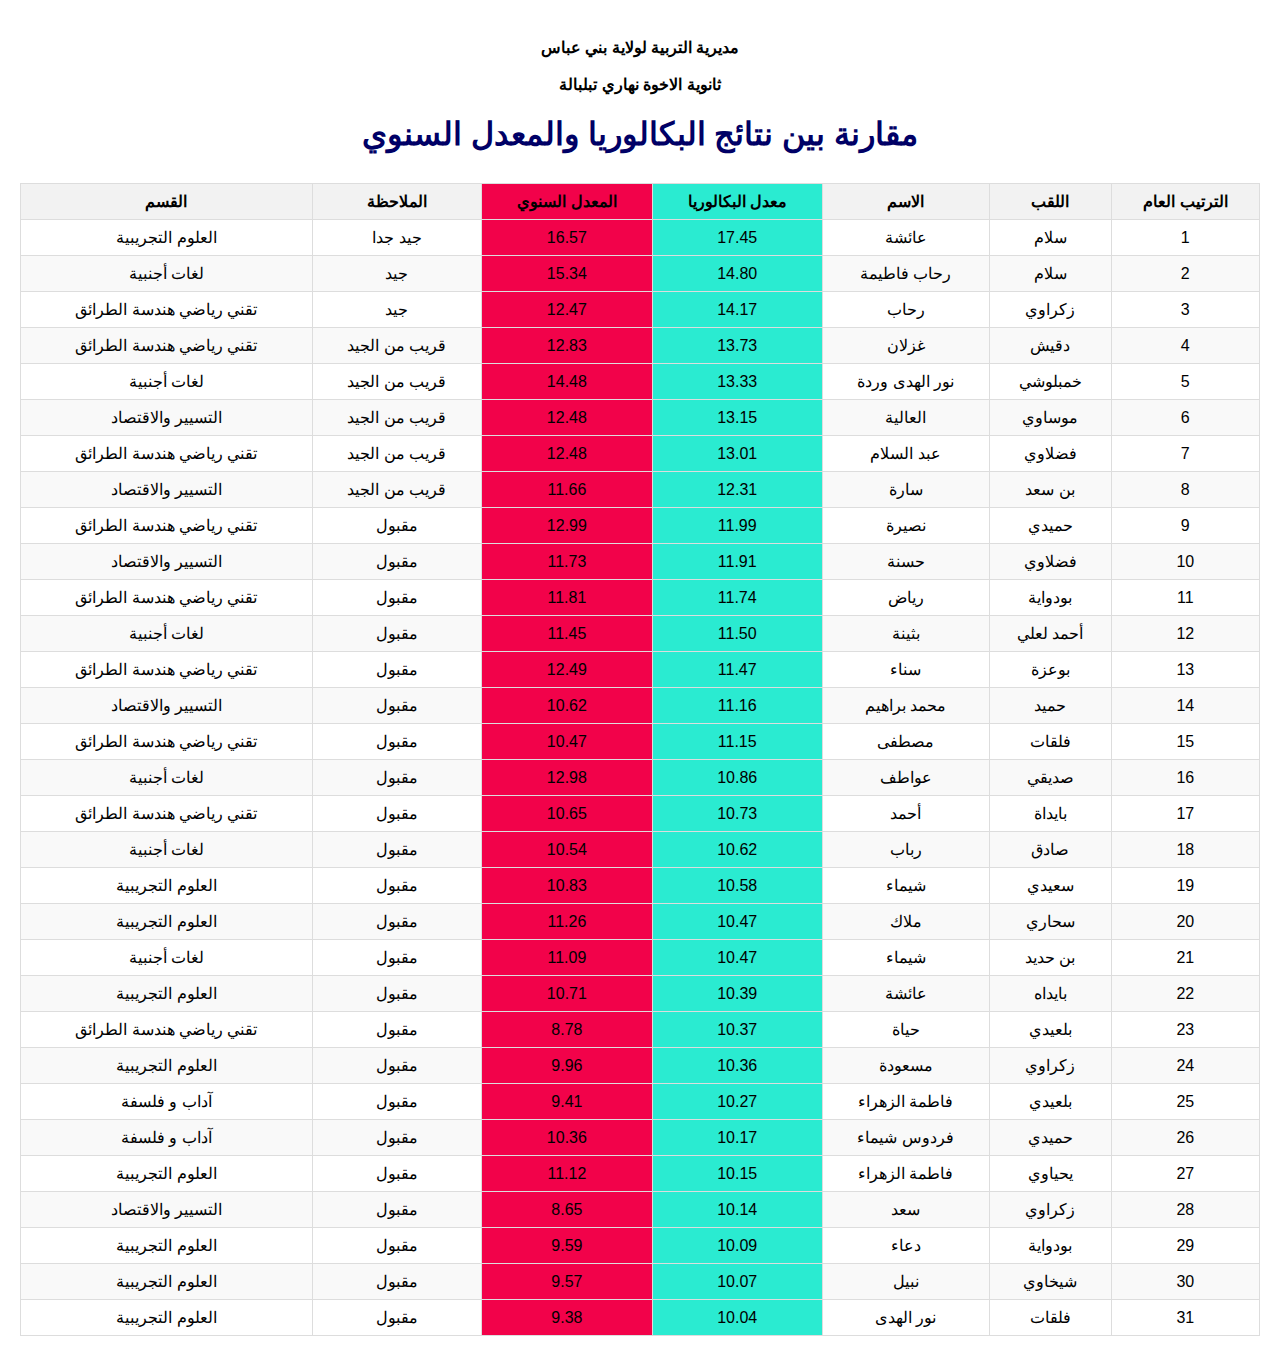
<file: bac.html>
<!DOCTYPE html>
<html lang="ar" dir="rtl">
<head>
    <meta charset="UTF-8">
    <meta name="viewport" content="width=device-width, initial-scale=1.0">
    <title>ترتيب نتائج البكالوريا دورة 2025</title>
    <style>
        body {
            font-family: Arial, sans-serif;
            margin: 20px;
        }
        h1 {
            text-align: center;
            color: #006;
            margin-bottom: 30px;
        }
		table th:nth-child(5),
		table td:nth-child(5) {
			background-color: #F2024A ; /* يمكنك تغيير اللون حسب رغبتك */
		}
		table th:nth-child(4),
		table td:nth-child(4) {
			background-color: #2AEBD1 ; /* يمكنك تغيير اللون حسب رغبتك */
		}
        table {
            width: 100%;
            border-collapse: collapse;
            margin-bottom: 30px;
		td:focus {
            background-color: #ffffcc;
            outline: none;
        }
	
        }
        th, td {
            border: 1px solid #ddd;
            padding: 8px;
            text-align: center;
        }
        th {
            background-color: #f2f2f2;
            font-weight: bold;
        }
        tr:nth-child(even) {
            background-color: #f9f9f9;
        }
        .header {
            text-align: center;
            margin-bottom: 20px;
            font-weight: bold;
        }

    </style>
</head>
<body>
    <div class="header">
		<br>مديرية التربية لولاية بني عباس<br>
		<br>ثانوية الاخوة نهاري تبلبالة<br>
        <h1>مقارنة بين نتائج البكالوريا والمعدل السنوي</h1>
    </div>

    <table>
        <thead>
            <tr>
                <th onclick="sortTable(0)">الترتيب العام</th>
                <th onclick="sortTable(1)">اللقب</th>
                <th onclick="sortTable(2)">الاسم</th>
				<th onclick="sortTable(3)">معدل البكالوريا</th>
                <th onclick="sortTable(4)">المعدل السنوي</th>
                <th onclick="sortTable(5)">الملاحظة</th>
                <th onclick="sortTable(6)">القسم</th>
            </tr>
        </thead>
        <tbody>
            <tr>
                <td>1</td>
               
                <td>سلام</td>
                <td>عائشة</td>
				<td>17.45</td>
                <td>16.57</td>
                <td>جيد جدا</td>
                <td>العلوم التجريبية</td>
            </tr><tr>
                <td>2</td>               
                <td>سلام</td>
                <td>رحاب فاطيمة</td>   
				<td>14.80</td>
                <td>15.34</td>
                <td>جيد</td>
                <td>لغات أجنبية</td>
            </tr><tr>
                <td>3</td>               
                <td>زكراوي</td>
                <td>رحاب</td>
				<td>14.17</td>	
                <td>12.47</td>
                <td>جيد</td>
                <td>تقني رياضي هندسة الطرائق</td>
            </tr><tr>
                <td>4</td>              
                <td>دقيش</td>
                <td>غزلان</td>
				<td>13.73</td>	
                <td>12.83</td>
                <td>قريب من الجيد</td>
                <td>تقني رياضي هندسة الطرائق</td>
            </tr><tr>
                <td>5</td>               
                <td>خمبلوشي</td>
                <td>نور الهدى وردة</td>
				<td>13.33</td>
                <td>14.48</td>
                <td>قريب من الجيد</td>
                <td>لغات أجنبية</td>
            </tr><tr>
                <td>6</td>
                <td>موساوي</td>
                <td>العالية</td>
				<td>13.15</td>
                <td>12.48</td>
                <td>قريب من الجيد</td>
                <td>التسيير والاقتصاد</td>
            </tr><tr>
                <td>7</td>
                <td>فضلاوي</td>
                <td>عبد السلام</td>
				<td>13.01</td>
                <td>12.48</td>
                <td>قريب من الجيد</td>
                <td>تقني رياضي هندسة الطرائق</td>
            </tr><tr>
                <td>8</td>          
                <td>بن سعد</td>
                <td>سارة</td> 
				<td>12.31</td>
                <td>11.66</td>
                <td>قريب من الجيد</td>
                <td>التسيير والاقتصاد</td>
            </tr><tr>
                <td>9</td>            
                <td>حميدي</td>
                <td>نصيرة</td>
				<td>11.99</td>
                <td>12.99</td>
                <td>مقبول</td>
                <td>تقني رياضي هندسة الطرائق</td>
            </tr><tr>
                <td>10</td>             
                <td>فضلاوي</td>
                <td>حسنة</td>  
				<td>11.91</td>
                <td>11.73</td>
                <td>مقبول</td>
                <td>التسيير والاقتصاد</td>
            </tr><tr>
                <td>11</td>             
                <td>بودواية</td>
                <td>رياض</td> 
				<td>11.74</td>
                <td>11.81</td>
                <td>مقبول</td>
                <td>تقني رياضي هندسة الطرائق</td>
            </tr><tr>
                <td>12</td>  
                <td>أحمد لعلي</td>
                <td>بثينة</td>
				<td>11.50</td>
                <td>11.45</td>
                <td>مقبول</td>
                <td>لغات أجنبية</td>
            </tr><tr>
                <td>13</td>
                <td>بوعزة</td>
                <td>سناء</td> 
				<td>11.47</td>				
                <td>12.49</td>
                <td>مقبول</td>
                <td>تقني رياضي هندسة الطرائق</td>
            </tr><tr>
                <td>14</td>         
                <td>حميد</td>
                <td>محمد براهيم</td>
				<td>11.16</td>
                <td>10.62</td>
                <td>مقبول</td>
                <td>التسيير والاقتصاد</td>
            </tr><tr>
                <td>15</td>
                <td>فلقات</td>
                <td>مصطفى</td>
				<td>11.15</td>
                <td>10.47</td>
                <td>مقبول</td>
                <td>تقني رياضي هندسة الطرائق</td>
            </tr><tr>
                <td>16</td>
                <td>صديقي</td>
                <td>عواطف</td>
				<td>10.86</td>
                <td>12.98</td>
                <td>مقبول</td>
                <td>لغات أجنبية</td>
            </tr><tr>
                <td>17</td>
                <td>بايداة</td>
                <td>أحمد</td>
				<td>10.73</td>
                <td>10.65</td>
                <td>مقبول</td>
                <td>تقني رياضي هندسة الطرائق</td>
            </tr><tr>
                <td>18</td>
                <td>صادق</td>
                <td>رباب</td>
				<td>10.62</td>
                <td>10.54</td>
                <td>مقبول</td>
                <td>لغات أجنبية</td>
            </tr><tr>
                <td>19</td>
                <td>سعيدي</td>
                <td>شيماء</td>
				<td>10.58</td>
                <td>10.83</td>
                <td>مقبول</td>
                <td>العلوم التجريبية</td>
            </tr><tr>
                <td>20</td>
                <td>سحاري</td>
                <td>ملاك</td>
				<td>10.47</td>
                <td>11.26</td>
                <td>مقبول</td>
                <td>العلوم التجريبية</td>
            </tr><tr>
                <td>21</td>
                <td>بن حديد</td>
                <td>شيماء</td>
				<td>10.47</td>
                <td>11.09</td>
                <td>مقبول</td>
                <td>لغات أجنبية</td>
            </tr><tr>
                <td>22</td>
                <td>بايداه</td>
                <td>عائشة</td>
				<td>10.39</td>
                <td>10.71</td>
                <td>مقبول</td>
                <td>العلوم التجريبية</td>
            </tr><tr>
                <td>23</td>
                <td>بلعيدي</td>
                <td>حياة</td>
				<td>10.37</td>
                <td>8.78</td>
                <td>مقبول</td>
                <td>تقني رياضي هندسة الطرائق</td>
            </tr><tr>
                <td>24</td>
                <td>زكراوي</td>
                <td>مسعودة</td>
				<td>10.36</td>
                <td>9.96</td>
                <td>مقبول</td>
                <td>العلوم التجريبية</td>
            </tr><tr>
                <td>25</td>
                <td>بلعيدي</td>
                <td>فاطمة الزهراء</td>
				<td>10.27</td>
                <td>9.41</td>
                <td>مقبول</td>
                <td>آداب و فلسفة</td>
            </tr><tr>
                <td>26</td>
                <td>حميدي</td>
                <td>فردوس شيماء</td>
				<td>10.17</td>
                <td>10.36</td>
                <td>مقبول</td>
                <td>آداب و فلسفة</td>
            </tr><tr>
                <td>27</td>
                <td>يحياوي</td>
                <td>فاطمة الزهراء</td>
				<td>10.15</td>
                <td>11.12</td>
                <td>مقبول</td>
                <td>العلوم التجريبية</td>
            </tr><tr>
                <td>28</td>
                <td>زكراوي</td>
                <td>سعد</td>
				<td>10.14</td>
                <td>8.65</td>
                <td>مقبول</td>
                <td>التسيير والاقتصاد</td>
            </tr><tr>
                <td>29</td>
                <td>بودواية</td>
                <td>دعاء</td>
				<td>10.09</td>
                <td>9.59</td>
                <td>مقبول</td>
                <td>العلوم التجريبية</td>
            </tr><tr>
                <td>30</td>
                <td>شيخاوي</td>
                <td>نبيل</td>
				<td>10.07</td>
                <td>9.57</td>
                <td>مقبول</td>
                <td>العلوم التجريبية</td>
            </tr><tr>
                <td>31</td>
                <td>فلقات</td>
                <td>نور الهدى</td>
				<td>10.04</td>
                <td>9.38</td>
                <td>مقبول</td>
                <td>العلوم التجريبية</td>
            </tr>      
        </tbody>
    </table>
	<script>
     //  window.addEventListener('DOMContentLoaded', () => {
        // اختيار كل خلايا الجدول
       //  const cells = document.querySelectorAll('table td');
       //  cells.forEach(cell => {
         //    cell.setAttribute('contenteditable', 'true');
      //   });
   //  }); 
		
	function sortTable(n) {
    var table = document.querySelector("table");
    var switching = true;
    var dir = "asc";
    var switchcount = 0;
    while (switching) {
        switching = false;
        var rows = table.rows;
        for (var i = 1; i < (rows.length - 1); i++) {
            var shouldSwitch = false;
            var x = rows[i].getElementsByTagName("TD")[n];
            var y = rows[i + 1].getElementsByTagName("TD")[n];
            var xContent = x.textContent || x.innerText;
            var yContent = y.textContent || y.innerText;
            if (!isNaN(parseFloat(xContent)) && !isNaN(parseFloat(yContent))) {
                xContent = parseFloat(xContent);
                yContent = parseFloat(yContent);
            }
            if (dir == "asc") {
                if (xContent > yContent) {
                    shouldSwitch = true;
                    break;
                }
            } else if (dir == "desc") {
                if (xContent < yContent) {
                    shouldSwitch = true;
                    break;
                }
            }
        }
        if (shouldSwitch) {
            rows[i].parentNode.insertBefore(rows[i + 1], rows[i]);
            switching = true;
            switchcount++;
        } else {
            if (switchcount == 0 && dir == "asc") {
                dir = "desc";
                switching = true;
            }
        }
    }

    // تحديث الترتيب العام تلقائياً بعد الفرز
    for (let i = 1; i < table.rows.length; i++) {
        table.rows[i].cells[0].textContent = i;
    }
}
</script>


</body>
</html>
</file>
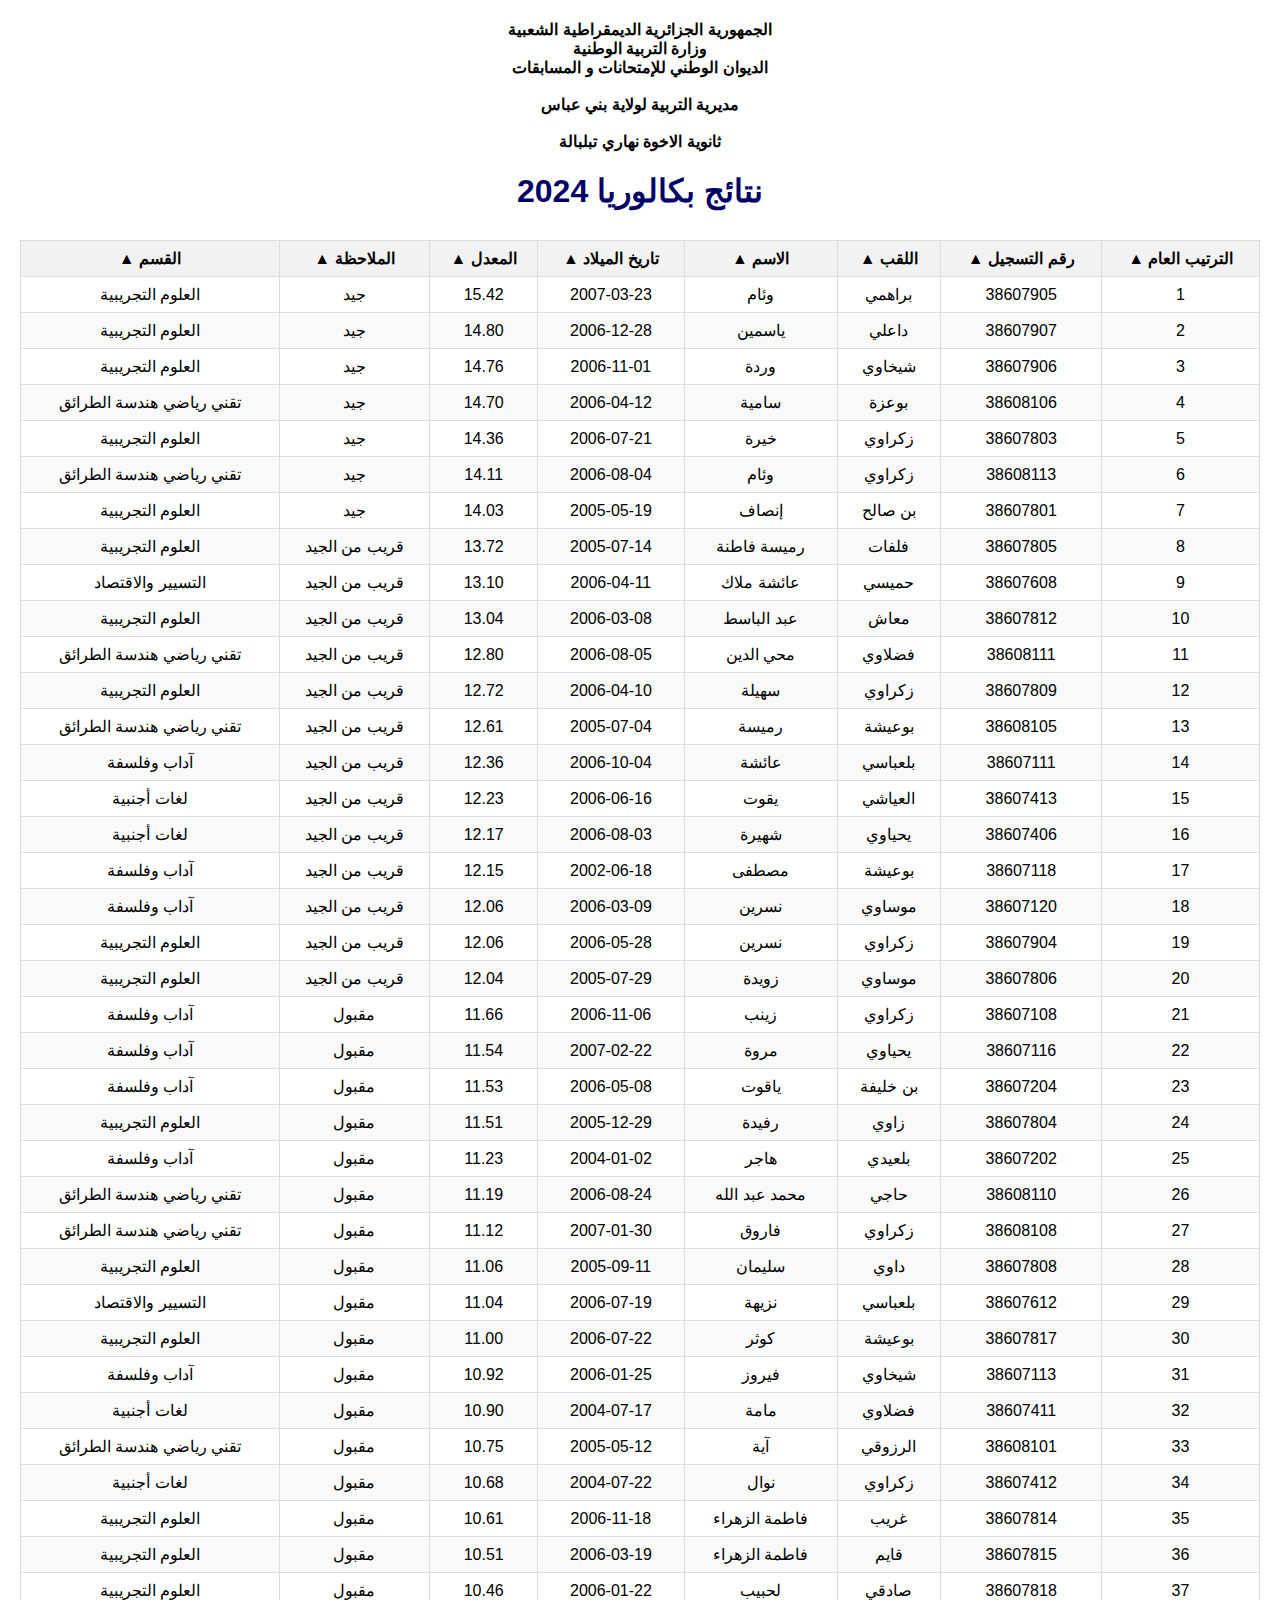
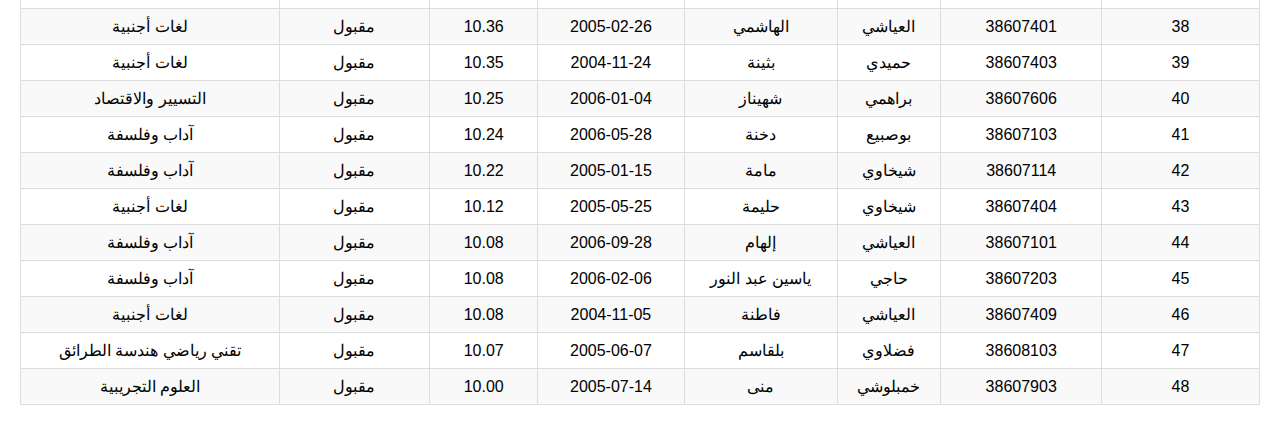
<file: bac2024.html>
<!DOCTYPE html>
<html lang="ar" dir="rtl">
<head>
    <meta charset="UTF-8">
    <meta name="viewport" content="width=device-width, initial-scale=1.0">
    <title>نتائج بكالوريا 2024</title>
    <style>
        body {
            font-family: Arial, sans-serif;
            margin: 20px;
        }
        h1 {
            text-align: center;
            color: #006;
            margin-bottom: 30px;
        }
		.header {
			text-align: center;
			margin-bottom: 20px;
			font-weight: bold;
		}

        table {
            width: 100%;
            border-collapse: collapse;
            margin-bottom: 30px;
		td:focus {
            background-color: #50FA64;
            outline: none;
        }
		.table-container {
			  width: 100%;
			  overflow-x: auto;
		}

        th, td {
            border: 1px solid #ddd;
            padding: 8px;
            text-align: center;
        }
        th {
            background-color: #f2f2f2;
            font-weight: bold;
        }
        tr:nth-child(even) {
            background-color: #f9f9f9;
        }
		@media (max-width: 600px) {
			table, thead, tbody, th, td, tr {
				font-size: 12px;
			}
			th, td {
				padding: 4px;
			}
		}

        .header {
            text-align: center;
            margin-bottom: 20px;
            font-weight: bold;
        }
    </style>
</head>
<body>
    <div class="header">
        الجمهورية الجزائرية الديمقراطية الشعبية<br>
        وزارة التربية الوطنية<br>
        الديوان الوطني للإمتحانات و المسابقات<br>
		<br>مديرية التربية لولاية بني عباس<br>
		<br>ثانوية الاخوة نهاري تبلبالة<br>
        <h1>نتائج بكالوريا 2024</h1>
    </div>

    <table>
        <thead>
			  <tr>
				<th onclick="sortTable(0, this)">الترتيب العام ▲</th>
				<th onclick="sortTable(1, this)">رقم التسجيل ▲</th>
				<th onclick="sortTable(2, this)">اللقب ▲</th>
				<th onclick="sortTable(3, this)">الاسم ▲</th>
				<th onclick="sortTable(4, this)">تاريخ الميلاد ▲</th>
				<th onclick="sortTable(5, this)">المعدل ▲</th>
				<th onclick="sortTable(6, this)">الملاحظة ▲</th>
				<th onclick="sortTable(7, this)">القسم ▲</th>
			  </tr>
		</thead>
        <tbody>
            <tr>
                <td>1</td>
                <td>38607905</td>
                <td>براهمي</td>
                <td>وئام</td>
                <td>2007-03-23</td>
                <td>15.42</td>
                <td>جيد</td>
                <td>العلوم التجريبية</td>
            </tr><tr>
                <td>2</td>
                <td>38607907</td>
                <td>داعلي</td>
                <td>ياسمين</td>
                <td>2006-12-28</td>
                <td>14.80</td>
                <td>جيد</td>
                <td>العلوم التجريبية</td>
            </tr><tr>
                <td>3</td>
                <td>38607906</td>
                <td>شيخاوي</td>
                <td>وردة</td>
                <td>2006-11-01</td>
                <td>14.76</td>
                <td>جيد</td>
                <td>العلوم التجريبية</td>
            </tr><tr>
                <td>4</td>
                <td>38608106</td>
                <td>بوعزة</td>
                <td>سامية</td>
                <td>2006-04-12</td>
                <td>14.70</td>
                <td>جيد</td>
                <td>تقني رياضي هندسة الطرائق</td>
            </tr><tr>
                <td>5</td>
                <td>38607803</td>
                <td>زكراوي</td>
                <td>خيرة</td>
                <td>2006-07-21</td>
                <td>14.36</td>
                <td>جيد</td>
                <td>العلوم التجريبية</td>
            </tr><tr>
                <td>6</td>
                <td>38608113</td>
                <td>زكراوي</td>
                <td>وئام</td>
                <td>2006-08-04</td>
                <td>14.11</td>
                <td>جيد</td>
                <td>تقني رياضي هندسة الطرائق</td>
            </tr><tr>
                <td>7</td>
                <td>38607801</td>
                <td>بن صالح</td>
                <td>إنصاف</td>
                <td>2005-05-19</td>
                <td>14.03</td>
                <td>جيد</td>
                <td>العلوم التجريبية</td>
            </tr><tr>
                <td>8</td>
                <td>38607805</td>
                <td>فلفات</td>
                <td>رميسة فاطنة</td>
                <td>2005-07-14</td>
                <td>13.72</td>
                <td>قريب من الجيد</td>
                <td>العلوم التجريبية</td>
            </tr><tr>
                <td>9</td>
                <td>38607608</td>
                <td>حميسي</td>
                <td>عائشة ملاك</td>
                <td>2006-04-11</td>
                <td>13.10</td>
                <td>قريب من الجيد</td>
                <td>التسيير والاقتصاد</td>
            </tr><tr>
                <td>10</td>
                <td>38607812</td>
                <td>معاش</td>
                <td>عبد الباسط</td>
                <td>2006-03-08</td>
                <td>13.04</td>
                <td>قريب من الجيد</td>
                <td>العلوم التجريبية</td>
            </tr><tr>
                <td>11</td>
                <td>38608111</td>
                <td>فضلاوي</td>
                <td>محي الدين</td>
                <td>2006-08-05</td>
                <td>12.80</td>
                <td>قريب من الجيد</td>
                <td>تقني رياضي هندسة الطرائق</td>
            </tr><tr>
                <td>12</td>
                <td>38607809</td>
                <td>زكراوي</td>
                <td>سهيلة</td>
                <td>2006-04-10</td>
                <td>12.72</td>
                <td>قريب من الجيد</td>
                <td>العلوم التجريبية</td>
            </tr><tr>
                <td>13</td>
                <td>38608105</td>
                <td>بوعيشة</td>
                <td>رميسة</td>
                <td>2005-07-04</td>
                <td>12.61</td>
                <td>قريب من الجيد</td>
                <td>تقني رياضي هندسة الطرائق</td>
            </tr><tr>
                <td>14</td>
                <td>38607111</td>
                <td>بلعباسي</td>
                <td>عائشة</td>
                <td>2006-10-04</td>
                <td>12.36</td>
                <td>قريب من الجيد</td>
                <td>آداب وفلسفة</td>
            </tr><tr>
                <td>15</td>
                <td>38607413</td>
                <td>العياشي</td>
                <td>يقوت</td>
                <td>2006-06-16</td>
                <td>12.23</td>
                <td>قريب من الجيد</td>
                <td>لغات أجنبية</td>
            </tr><tr>
                <td>16</td>
                <td>38607406</td>
                <td>يحياوي</td>
                <td>شهيرة</td>
                <td>2006-08-03</td>
                <td>12.17</td>
                <td>قريب من الجيد</td>
                <td>لغات أجنبية</td>
            </tr><tr>
                <td>17</td>
                <td>38607118</td>
                <td>بوعيشة</td>
                <td>مصطفى</td>
                <td>2002-06-18</td>
                <td>12.15</td>
                <td>قريب من الجيد</td>
                <td>آداب وفلسفة</td>
            </tr><tr>
                <td>18</td>
                <td>38607120</td>
                <td>موساوي</td>
                <td>نسرين</td>
                <td>2006-03-09</td>
                <td>12.06</td>
                <td>قريب من الجيد</td>
                <td>آداب وفلسفة</td>
            </tr><tr>
                <td>19</td>
                <td>38607904</td>
                <td>زكراوي</td>
                <td>نسرين</td>
                <td>2006-05-28</td>
                <td>12.06</td>
                <td>قريب من الجيد</td>
                <td>العلوم التجريبية</td>
            </tr><tr>
                <td>20</td>
                <td>38607806</td>
                <td>موساوي</td>
                <td>زويدة</td>
                <td>2005-07-29</td>
                <td>12.04</td>
                <td>قريب من الجيد</td>
                <td>العلوم التجريبية</td>
            </tr><tr>
                <td>21</td>
                <td>38607108</td>
                <td>زكراوي</td>
                <td>زينب</td>
                <td>2006-11-06</td>
                <td>11.66</td>
                <td>مقبول</td>
                <td>آداب وفلسفة</td>
            </tr><tr>
                <td>22</td>
                <td>38607116</td>
                <td>يحياوي</td>
                <td>مروة</td>
                <td>2007-02-22</td>
                <td>11.54</td>
                <td>مقبول</td>
                <td>آداب وفلسفة</td>
            </tr><tr>
                <td>23</td>
                <td>38607204</td>
                <td>بن خليفة</td>
                <td>ياقوت</td>
                <td>2006-05-08</td>
                <td>11.53</td>
                <td>مقبول</td>
                <td>آداب وفلسفة</td>
            </tr><tr>
                <td>24</td>
                <td>38607804</td>
                <td>زاوي</td>
                <td>رفيدة</td>
                <td>2005-12-29</td>
                <td>11.51</td>
                <td>مقبول</td>
                <td>العلوم التجريبية</td>
            </tr><tr>
                <td>25</td>
                <td>38607202</td>
                <td>بلعيدي</td>
                <td>هاجر</td>
                <td>2004-01-02</td>
                <td>11.23</td>
                <td>مقبول</td>
                <td>آداب وفلسفة</td>
            </tr><tr>
                <td>26</td>
                <td>38608110</td>
                <td>حاجي</td>
                <td>محمد عبد الله</td>
                <td>2006-08-24</td>
                <td>11.19</td>
                <td>مقبول</td>
                <td>تقني رياضي هندسة الطرائق</td>
            </tr><tr>
                <td>27</td>
                <td>38608108</td>
                <td>زكراوي</td>
                <td>فاروق</td>
                <td>2007-01-30</td>
                <td>11.12</td>
                <td>مقبول</td>
                <td>تقني رياضي هندسة الطرائق</td>
            </tr><tr>
                <td>28</td>
                <td>38607808</td>
                <td>داوي</td>
                <td>سليمان</td>
                <td>2005-09-11</td>
                <td>11.06</td>
                <td>مقبول</td>
                <td>العلوم التجريبية</td>
            </tr><tr>
                <td>29</td>
                <td>38607612</td>
                <td>بلعباسي</td>
                <td>نزيهة</td>
                <td>2006-07-19</td>
                <td>11.04</td>
                <td>مقبول</td>
                <td>التسيير والاقتصاد</td>
            </tr><tr>
                <td>30</td>
                <td>38607817</td>
                <td>بوعيشة</td>
                <td>كوثر</td>
                <td>2006-07-22</td>
                <td>11.00</td>
                <td>مقبول</td>
                <td>العلوم التجريبية</td>
            </tr><tr>
                <td>31</td>
                <td>38607113</td>
                <td>شيخاوي</td>
                <td>فيروز</td>
                <td>2006-01-25</td>
                <td>10.92</td>
                <td>مقبول</td>
                <td>آداب وفلسفة</td>
            </tr><tr>
                <td>32</td>
                <td>38607411</td>
                <td>فضلاوي</td>
                <td>مامة</td>
                <td>2004-07-17</td>
                <td>10.90</td>
                <td>مقبول</td>
                <td>لغات أجنبية</td>
            </tr><tr>
                <td>33</td>
                <td>38608101</td>
                <td>الرزوقي</td>
                <td>آية</td>
                <td>2005-05-12</td>
                <td>10.75</td>
                <td>مقبول</td>
                <td>تقني رياضي هندسة الطرائق</td>
            </tr><tr>
                <td>34</td>
                <td>38607412</td>
                <td>زكراوي</td>
                <td>نوال</td>
                <td>2004-07-22</td>
                <td>10.68</td>
                <td>مقبول</td>
                <td>لغات أجنبية</td>
            </tr><tr>
                <td>35</td>
                <td>38607814</td>
                <td>غريب</td>
                <td>فاطمة الزهراء</td>
                <td>2006-11-18</td>
                <td>10.61</td>
                <td>مقبول</td>
                <td>العلوم التجريبية</td>
            </tr><tr>
                <td>36</td>
                <td>38607815</td>
                <td>قايم</td>
                <td>فاطمة الزهراء</td>
                <td>2006-03-19</td>
                <td>10.51</td>
                <td>مقبول</td>
                <td>العلوم التجريبية</td>
            </tr><tr>
                <td>37</td>
                <td>38607818</td>
                <td>صادقي</td>
                <td>لحبيب</td>
                <td>2006-01-22</td>
                <td>10.46</td>
                <td>مقبول</td>
                <td>العلوم التجريبية</td>
            </tr><tr>
                <td>38</td>
                <td>38607401</td>
                <td>العياشي</td>
                <td>الهاشمي</td>
                <td>2005-02-26</td>
                <td>10.36</td>
                <td>مقبول</td>
                <td>لغات أجنبية</td>
            </tr><tr>
                <td>39</td>
                <td>38607403</td>
                <td>حميدي</td>
                <td>بثينة</td>
                <td>2004-11-24</td>
                <td>10.35</td>
                <td>مقبول</td>
                <td>لغات أجنبية</td>
            </tr><tr>
                <td>40</td>
                <td>38607606</td>
                <td>براهمي</td>
                <td>شهيناز</td>
                <td>2006-01-04</td>
                <td>10.25</td>
                <td>مقبول</td>
                <td>التسيير والاقتصاد</td>
            </tr><tr>
                <td>41</td>
                <td>38607103</td>
                <td>بوصبيع</td>
                <td>دخنة</td>
                <td>2006-05-28</td>
                <td>10.24</td>
                <td>مقبول</td>
                <td>آداب وفلسفة</td>
            </tr><tr>
                <td>42</td>
                <td>38607114</td>
                <td>شيخاوي</td>
                <td>مامة</td>
                <td>2005-01-15</td>
                <td>10.22</td>
                <td>مقبول</td>
                <td>آداب وفلسفة</td>
            </tr><tr>
                <td>43</td>
                <td>38607404</td>
                <td>شيخاوي</td>
                <td>حليمة</td>
                <td>2005-05-25</td>
                <td>10.12</td>
                <td>مقبول</td>
                <td>لغات أجنبية</td>
            </tr><tr>
                <td>44</td>
                <td>38607101</td>
                <td>العياشي</td>
                <td>إلهام</td>
                <td>2006-09-28</td>
                <td>10.08</td>
                <td>مقبول</td>
                <td>آداب وفلسفة</td>
            </tr><tr>
                <td>45</td>
                <td>38607203</td>
                <td>حاجي</td>
                <td>ياسين عبد النور</td>
                <td>2006-02-06</td>
                <td>10.08</td>
                <td>مقبول</td>
                <td>آداب وفلسفة</td>
            </tr><tr>
                <td>46</td>
                <td>38607409</td>
                <td>العياشي</td>
                <td>فاطنة</td>
                <td>2004-11-05</td>
                <td>10.08</td>
                <td>مقبول</td>
                <td>لغات أجنبية</td>
            </tr><tr>
                <td>47</td>
                <td>38608103</td>
                <td>فضلاوي</td>
                <td>بلقاسم</td>
                <td>2005-06-07</td>
                <td>10.07</td>
                <td>مقبول</td>
                <td>تقني رياضي هندسة الطرائق</td>
            </tr><tr>
                <td>48</td>
                <td>38607903</td>
                <td>خمبلوشي</td>
                <td>منى</td>
                <td>2005-07-14</td>
                <td>10.00</td>
                <td>مقبول</td>
                <td>العلوم التجريبية</td>
            </tr>      
        </tbody>
    </table>
    <script>
		function sortTable(n, el) {
			var table = document.querySelector("table");
			var switching = true;
			var dir = el.dataset.sortDir === "asc" ? "desc" : "asc";
			el.dataset.sortDir = dir;
			var switchcount = 0;

			// إعادة تعيين رؤوس الأعمدة
			var ths = table.querySelectorAll("th");
			ths.forEach((th, i) => {
				th.textContent = th.textContent.replace(" ▲", "").replace(" ▼", "") + (i === n ? (dir === "asc" ? " ▲" : " ▼") : " ▲");
				if (i !== n) th.removeAttribute("data-sort-dir");
			});

			while (switching) {
				switching = false;
				var rows = table.rows;
				for (var i = 1; i < (rows.length - 1); i++) {
					var shouldSwitch = false;
					var x = rows[i].getElementsByTagName("TD")[n];
					var y = rows[i + 1].getElementsByTagName("TD")[n];
					var xContent = x.textContent || x.innerText;
					var yContent = y.textContent || y.innerText;

					if (!isNaN(parseFloat(xContent)) && !isNaN(parseFloat(yContent))) {
						xContent = parseFloat(xContent);
						yContent = parseFloat(yContent);
					}

					if (dir === "asc") {
						if (xContent > yContent) {
							shouldSwitch = true;
							break;
						}
					} else {
						if (xContent < yContent) {
							shouldSwitch = true;
							break;
						}
					}
				}

				if (shouldSwitch) {
					rows[i].parentNode.insertBefore(rows[i + 1], rows[i]);
					switching = true;
					switchcount++;
				} else {
					if (switchcount === 0 && dir === "asc") {
						dir = "desc";
						switching = true;
					}
				}
			}

			// تحديث الترتيب العام تلقائيًا بعد الفرز
			for (let i = 1; i < table.rows.length; i++) {
				table.rows[i].cells[0].textContent = i;
			}
		}
	</script>
</body>

</html>
</file>
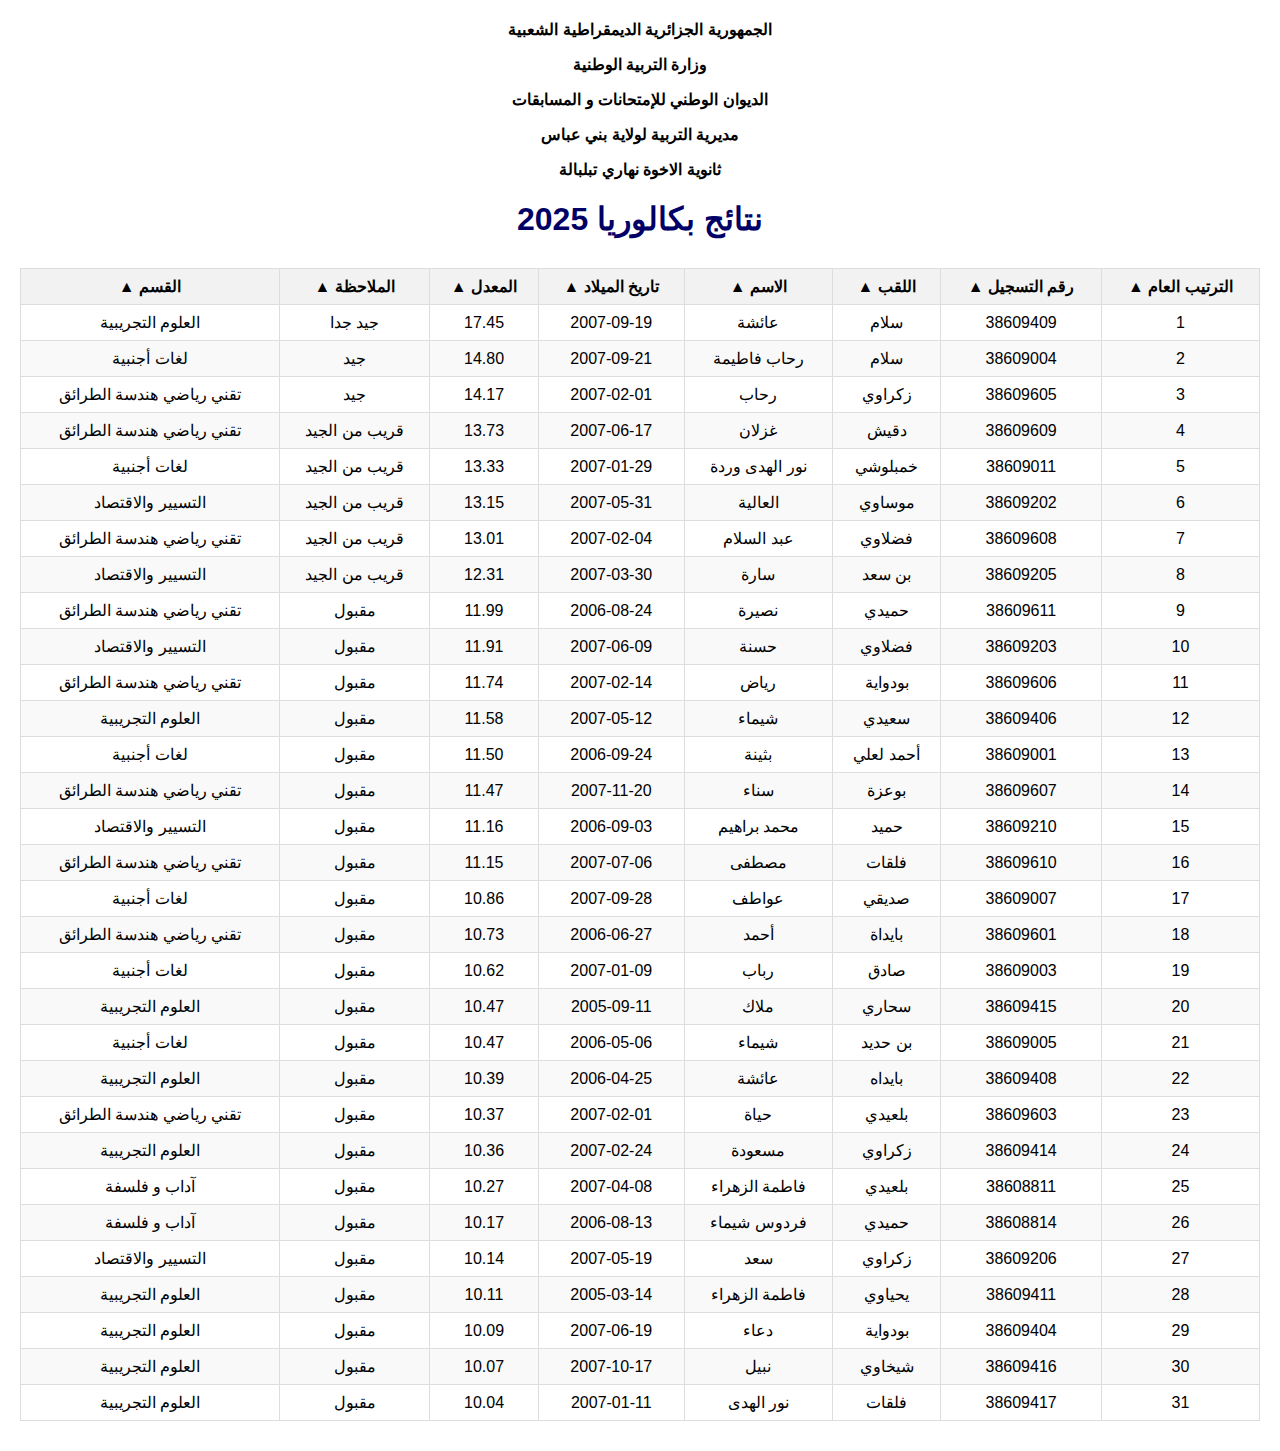
<file: bac2025.html>
<!DOCTYPE html>
<html lang="ar" dir="rtl">
<head>
    <meta charset="UTF-8">
    <meta name="viewport" content="width=device-width, initial-scale=1.0">
    <title>نتائج بكالوريا 2025</title>
    <style>
        body {
            font-family: Arial, sans-serif;
            margin: 20px;
        }
        h1 {
            text-align: center;
            color: #006;
            margin-bottom: 30px;
        }
		.header {
			text-align: center;
			margin-bottom: 20px;
			font-weight: bold;
		}

        table {
            width: 100%;
            border-collapse: collapse;
            margin-bottom: 30px;
		td:focus {
            background-color: #50FA64;
            outline: none;
        }
		.table-container {
			  width: 100%;
			  overflow-x: auto;
		}

        th, td {
            border: 1px solid #ddd;
            padding: 8px;
            text-align: center;
        }
        th {
            background-color: #f2f2f2;
            font-weight: bold;
        }
        tr:nth-child(even) {
            background-color: #f9f9f9;
        }
		@media (max-width: 600px) {
			table, thead, tbody, th, td, tr {
				font-size: 12px;
			}
			th, td {
				padding: 4px;
			}
		}

        .header {
            text-align: center;
            margin-bottom: 20px;
            font-weight: bold;
        }
    </style>
</head>
<body>
    <div class="header">
		  <p>الجمهورية الجزائرية الديمقراطية الشعبية</p>
		  <p>وزارة التربية الوطنية</p>
		  <p>الديوان الوطني للإمتحانات و المسابقات</p>
		  <p>مديرية التربية لولاية بني عباس</p>
		  <p>ثانوية الاخوة نهاري تبلبالة</p>
		  <h1>نتائج بكالوريا 2025</h1>
    </div>
    <div class="table-container">
    <table id="resultsTable">
        <thead>
			  <tr>
				<th onclick="sortTable(0, this)">الترتيب العام ▲</th>
				<th onclick="sortTable(1, this)">رقم التسجيل ▲</th>
				<th onclick="sortTable(2, this)">اللقب ▲</th>
				<th onclick="sortTable(3, this)">الاسم ▲</th>
				<th onclick="sortTable(4, this)">تاريخ الميلاد ▲</th>
				<th onclick="sortTable(5, this)">المعدل ▲</th>
				<th onclick="sortTable(6, this)">الملاحظة ▲</th>
				<th onclick="sortTable(7, this)">القسم ▲</th>
			  </tr>
		</thead>
        <tbody>
            <tr>
                <td>1</td>
                <td>38609409</td>
                <td>سلام</td>
                <td>عائشة</td>
                <td>2007-09-19</td>
                <td>17.45</td>
                <td>جيد جدا</td>
                <td>العلوم التجريبية</td>
            </tr><tr>
                <td>2</td>
                <td>38609004</td>
                <td>سلام</td>
                <td>رحاب فاطيمة</td>
                <td>2007-09-21</td>
                <td>14.80</td>
                <td>جيد</td>
                <td>لغات أجنبية</td>
            </tr><tr>
                <td>3</td>
                <td>38609605</td>
                <td>زكراوي</td>
                <td>رحاب</td>
                <td>2007-02-01</td>
                <td>14.17</td>
                <td>جيد</td>
                <td>تقني رياضي هندسة الطرائق</td>
            </tr><tr>
                <td>4</td>
                <td>38609609</td>
                <td>دقيش</td>
                <td>غزلان</td>
                <td>2007-06-17</td>
                <td>13.73</td>
                <td>قريب من الجيد</td>
                <td>تقني رياضي هندسة الطرائق</td>
            </tr><tr>
                <td>5</td>
                <td>38609011</td>
                <td>خمبلوشي</td>
                <td>نور الهدى وردة</td>
                <td>2007-01-29</td>
                <td>13.33</td>
                <td>قريب من الجيد</td>
                <td>لغات أجنبية</td>
            </tr><tr>
                <td>6</td>
                <td>38609202</td>
                <td>موساوي</td>
                <td>العالية</td>
                <td>2007-05-31</td>
                <td>13.15</td>
                <td>قريب من الجيد</td>
                <td>التسيير والاقتصاد</td>
            </tr><tr>
                <td>7</td>
                <td>38609608</td>
                <td>فضلاوي</td>
                <td>عبد السلام</td>
                <td>2007-02-04</td>
                <td>13.01</td>
                <td>قريب من الجيد</td>
                <td>تقني رياضي هندسة الطرائق</td>
            </tr><tr>
                <td>8</td>
                <td>38609205</td>
                <td>بن سعد</td>
                <td>سارة</td>
                <td>2007-03-30</td>
                <td>12.31</td>
                <td>قريب من الجيد</td>
                <td>التسيير والاقتصاد</td>
            </tr><tr>
                <td>9</td>
                <td>38609611</td>
                <td>حميدي</td>
                <td>نصيرة</td>
                <td>2006-08-24</td>
                <td>11.99</td>
                <td>مقبول</td>
                <td>تقني رياضي هندسة الطرائق</td>
            </tr><tr>
                <td>10</td>
                <td>38609203</td>
                <td>فضلاوي</td>
                <td>حسنة</td>
                <td>2007-06-09</td>
                <td>11.91</td>
                <td>مقبول</td>
                <td>التسيير والاقتصاد</td>
            </tr><tr>
                <td>11</td>
                <td>38609606</td>
                <td>بودواية</td>
                <td>رياض</td>
                <td>2007-02-14</td>
                <td>11.74</td>
                <td>مقبول</td>
                <td>تقني رياضي هندسة الطرائق</td>
            </tr><tr>
                <td>12</td>
                <td>38609406</td>
                <td>سعيدي</td>
                <td>شيماء</td>
                <td>2007-05-12</td>
                <td>11.58</td>
                <td>مقبول</td>
                <td>العلوم التجريبية</td>
            </tr><tr>
                <td>13</td>
                <td>38609001</td>
                <td>أحمد لعلي</td>
                <td>بثينة</td>
                <td>2006-09-24</td>
                <td>11.50</td>
                <td>مقبول</td>
                <td>لغات أجنبية</td>
            </tr><tr>
                <td>14</td>
                <td>38609607</td>
                <td>بوعزة</td>
                <td>سناء</td>
                <td>2007-11-20</td>
                <td>11.47</td>
                <td>مقبول</td>
                <td>تقني رياضي هندسة الطرائق</td>
            </tr><tr>
                <td>15</td>
                <td>38609210</td>
                <td>حميد</td>
                <td>محمد براهيم</td>
                <td>2006-09-03</td>
                <td>11.16</td>
                <td>مقبول</td>
                <td>التسيير والاقتصاد</td>
            </tr><tr>
                <td>16</td>
                <td>38609610</td>
                <td>فلقات</td>
                <td>مصطفى</td>
                <td>2007-07-06</td>
                <td>11.15</td>
                <td>مقبول</td>
                <td>تقني رياضي هندسة الطرائق</td>
            </tr><tr>
                <td>17</td>
                <td>38609007</td>
                <td>صديقي</td>
                <td>عواطف</td>
                <td>2007-09-28</td>
                <td>10.86</td>
                <td>مقبول</td>
                <td>لغات أجنبية</td>
            </tr><tr>
                <td>18</td>
                <td>38609601</td>
                <td>بايداة</td>
                <td>أحمد</td>
                <td>2006-06-27</td>
                <td>10.73</td>
                <td>مقبول</td>
                <td>تقني رياضي هندسة الطرائق</td>
            </tr><tr>
                <td>19</td>
                <td>38609003</td>
                <td>صادق</td>
                <td>رباب</td>
                <td>2007-01-09</td>
                <td>10.62</td>
                <td>مقبول</td>
                <td>لغات أجنبية</td>
            </tr><tr>
                <td>20</td>
                <td>38609415</td>
                <td>سحاري</td>
                <td>ملاك</td>
                <td>2005-09-11</td>
                <td>10.47</td>
                <td>مقبول</td>
                <td>العلوم التجريبية</td>
            </tr><tr>
                <td>21</td>
                <td>38609005</td>
                <td>بن حديد</td>
                <td>شيماء</td>
                <td>2006-05-06</td>
                <td>10.47</td>
                <td>مقبول</td>
                <td>لغات أجنبية</td>
            </tr><tr>
                <td>22</td>
                <td>38609408</td>
                <td>بايداه</td>
                <td>عائشة</td>
                <td>2006-04-25</td>
                <td>10.39</td>
                <td>مقبول</td>
                <td>العلوم التجريبية</td>
            </tr><tr>
                <td>23</td>
                <td>38609603</td>
                <td>بلعيدي</td>
                <td>حياة</td>
                <td>2007-02-01</td>
                <td>10.37</td>
                <td>مقبول</td>
                <td>تقني رياضي هندسة الطرائق</td>
            </tr><tr>
                <td>24</td>
                <td>38609414</td>
                <td>زكراوي</td>
                <td>مسعودة</td>
                <td>2007-02-24</td>
                <td>10.36</td>
                <td>مقبول</td>
                <td>العلوم التجريبية</td>
            </tr><tr>
                <td>25</td>
                <td>38608811</td>
                <td>بلعيدي</td>
                <td>فاطمة الزهراء</td>
                <td>2007-04-08</td>
                <td>10.27</td>
                <td>مقبول</td>
                <td>آداب و فلسفة</td>
            </tr><tr>
                <td>26</td>
                <td>38608814</td>
                <td>حميدي</td>
                <td>فردوس شيماء</td>
                <td>2006-08-13</td>
                <td>10.17</td>
                <td>مقبول</td>
                <td>آداب و فلسفة</td>
            </tr><tr>
                <td>27</td>
                <td>38609206</td>
                <td>زكراوي</td>
                <td>سعد</td>
                <td>2007-05-19</td>
                <td>10.14</td>
                <td>مقبول</td>
                <td>التسيير والاقتصاد</td>
            </tr><tr>
                <td>28</td>
                <td>38609411</td>
                <td>يحياوي</td>
                <td>فاطمة الزهراء</td>
                <td>2005-03-14</td>
                <td>10.11</td>
                <td>مقبول</td>
                <td>العلوم التجريبية</td>
            </tr><tr>
                <td>29</td>
                <td>38609404</td>
                <td>بودواية</td>
                <td>دعاء</td>
                <td>2007-06-19</td>
                <td>10.09</td>
                <td>مقبول</td>
                <td>العلوم التجريبية</td>
            </tr><tr>
                <td>30</td>
                <td>38609416</td>
                <td>شيخاوي</td>
                <td>نبيل</td>
                <td>2007-10-17</td>
                <td>10.07</td>
                <td>مقبول</td>
                <td>العلوم التجريبية</td>
            </tr><tr>
                <td>31</td>
                <td>38609417</td>
                <td>فلقات</td>
                <td>نور الهدى</td>
                <td>2007-01-11</td>
                <td>10.04</td>
                <td>مقبول</td>
                <td>العلوم التجريبية</td>
            </tr>   
        </tbody>
    </table>
	</div>
	<script>
		function sortTable(n, el) {
			var table = document.querySelector("table");
			var switching = true;
			var dir = el.dataset.sortDir === "asc" ? "desc" : "asc";
			el.dataset.sortDir = dir;
			var switchcount = 0;

			// إعادة تعيين رؤوس الأعمدة
			var ths = table.querySelectorAll("th");
			ths.forEach((th, i) => {
				th.textContent = th.textContent.replace(" ▲", "").replace(" ▼", "") + (i === n ? (dir === "asc" ? " ▲" : " ▼") : " ▲");
				if (i !== n) th.removeAttribute("data-sort-dir");
			});

			while (switching) {
				switching = false;
				var rows = table.rows;
				for (var i = 1; i < (rows.length - 1); i++) {
					var shouldSwitch = false;
					var x = rows[i].getElementsByTagName("TD")[n];
					var y = rows[i + 1].getElementsByTagName("TD")[n];
					var xContent = x.textContent || x.innerText;
					var yContent = y.textContent || y.innerText;

					if (!isNaN(parseFloat(xContent)) && !isNaN(parseFloat(yContent))) {
						xContent = parseFloat(xContent);
						yContent = parseFloat(yContent);
					}

					if (dir === "asc") {
						if (xContent > yContent) {
							shouldSwitch = true;
							break;
						}
					} else {
						if (xContent < yContent) {
							shouldSwitch = true;
							break;
						}
					}
				}

				if (shouldSwitch) {
					rows[i].parentNode.insertBefore(rows[i + 1], rows[i]);
					switching = true;
					switchcount++;
				} else {
					if (switchcount === 0 && dir === "asc") {
						dir = "desc";
						switching = true;
					}
				}
			}

			// تحديث الترتيب العام تلقائيًا بعد الفرز
			for (let i = 1; i < table.rows.length; i++) {
				table.rows[i].cells[0].textContent = i;
			}
		}
	</script>
</body>

</html>
</file>
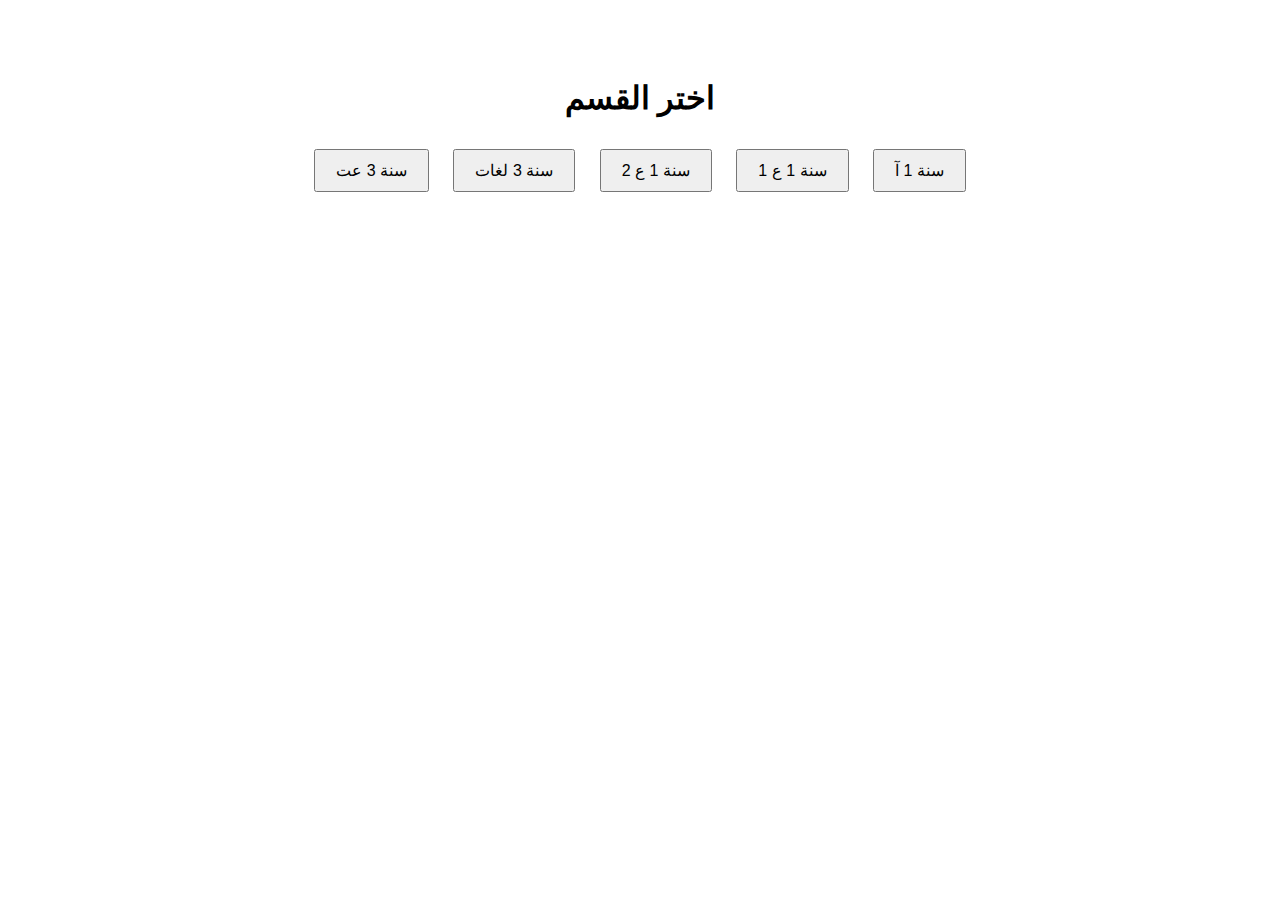
<file: index1.html>
<!DOCTYPE html>
<html lang="ar">
<head>
    <meta charset="UTF-8">
    <meta name="viewport" content="width=device-width, initial-scale=1.0">
    <title>اختيار القسم</title>
    <style>
        body {
            font-family: Arial, sans-serif;
            direction: rtl;
            text-align: center;
            padding: 50px;
        }
        button {
            padding: 10px 20px;
            font-size: 16px;
            margin: 10px;
            cursor: pointer;
        }
    </style>
</head>
<body>
    <h1>اختر القسم</h1>
    <button onclick="window.location.href='class1a.html'">سنة 1 آ</button>
    <button onclick="window.location.href='class1a1.html'">سنة 1 ع 1</button>
    <button onclick="window.location.href='class1a2.html'">سنة 1 ع 2</button>
    <button onclick="window.location.href='class3languages.html'">سنة 3 لغات</button>
    <button onclick="window.location.href='class3att.html'">سنة 3 عت</button>
</body>
</html>
</file>
